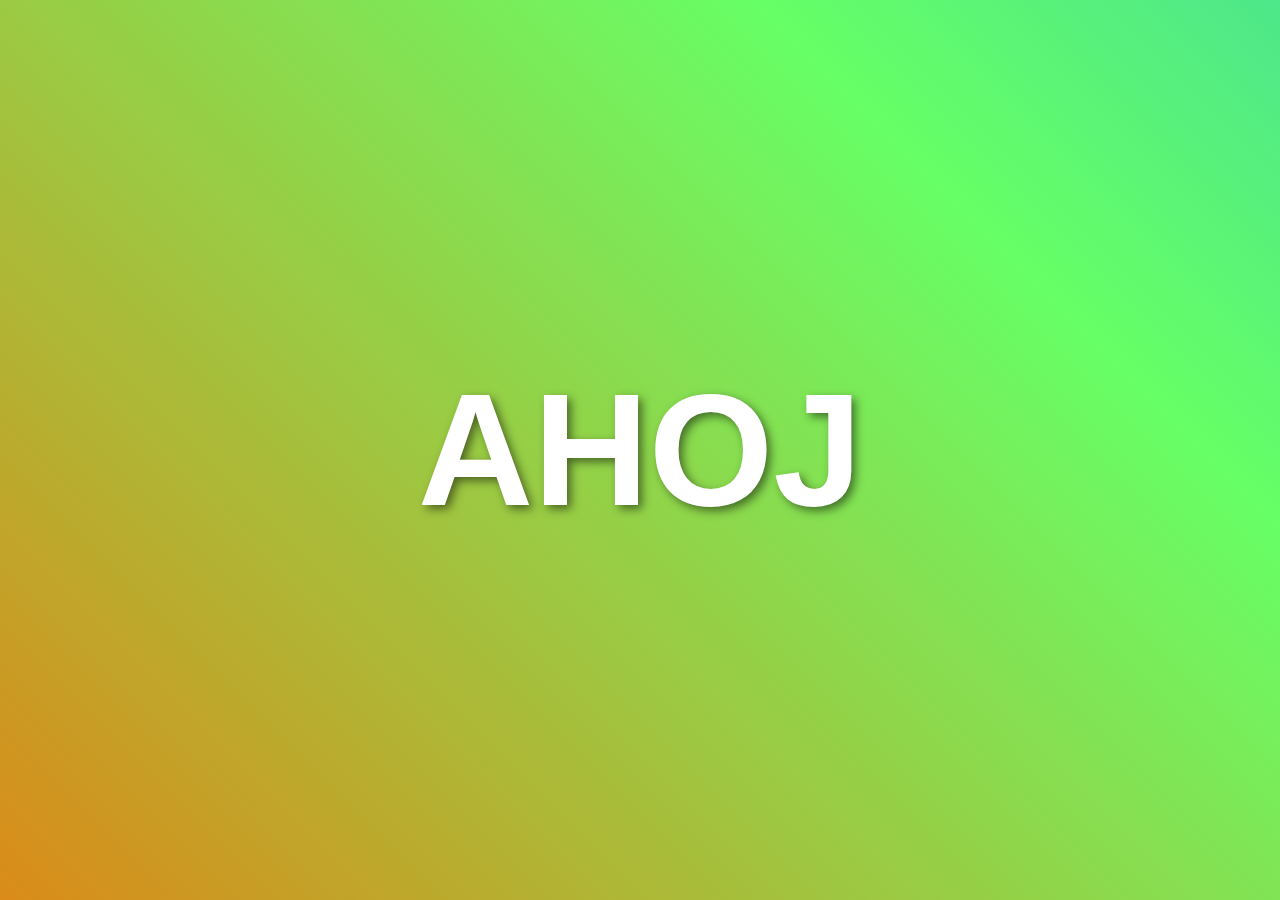
<file: index.html>
<!DOCTYPE html>
<html lang="en">
<head>
    <meta charset="UTF-8">
    <meta name="viewport" content="width=device-width, initial-scale=1.0">
    <title>AHOJ</title>
    <link rel="stylesheet" href="styles.css">
</head>
<body>
    <h1>AHOJ</h1>
</body>
</html>
</file>
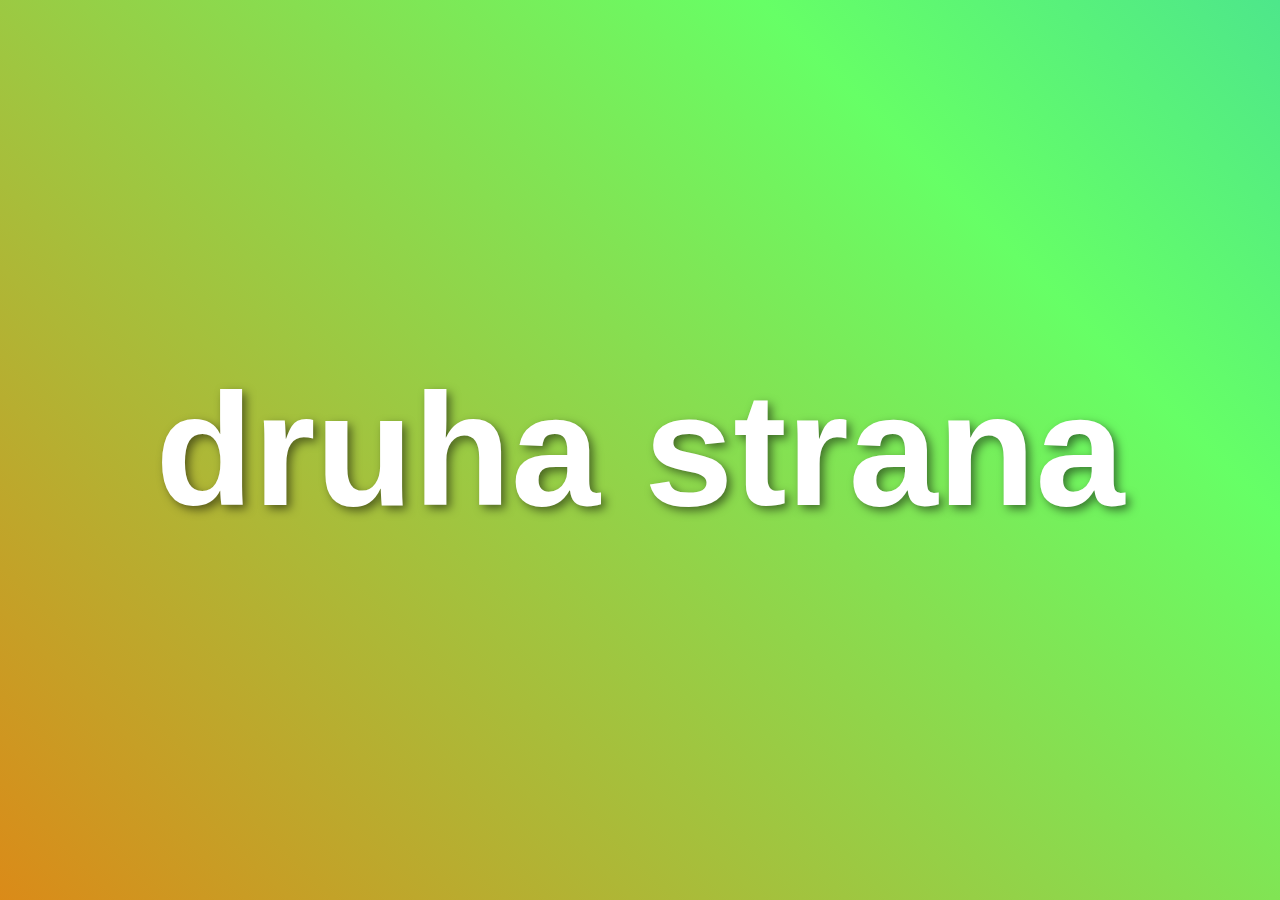
<file: druhastrana.html>
<!DOCTYPE html>
<html lang="en">
<head>
    <meta charset="UTF-8">
    <meta name="viewport" content="width=device-width, initial-scale=1.0">
    <title>AHOJ</title>
    <link rel="stylesheet" href="styles.css">
</head>
<body>
    <h1>druha strana</h1>
</body>
</html>
</file>
<file: styles.css>
/* Set up the body */
  body {
    margin: 0;
    height: 100vh;
    display: flex;
    justify-content: center;
    align-items: center;
    background: linear-gradient(45deg, #ff0066, #ff6600, #66ff66, #0099ff, #9900cc);
    background-size: 400% 400%;
    animation: gradientAnimation 5s ease infinite;
    font-family: 'Arial', sans-serif;
}

/* Animation for the flashy background */
@keyframes gradientAnimation {
    0% {
        background-position: 0% 50%;
    }
    50% {
        background-position: 100% 50%;
    }
    100% {
        background-position: 0% 50%;
    }
}

/* Style the text */
h1 {
    font-size: 10rem;
    color: white;
    font-weight: bold;
    text-shadow: 4px 4px 10px rgba(0, 0, 0, 0.5);
}
</file>
